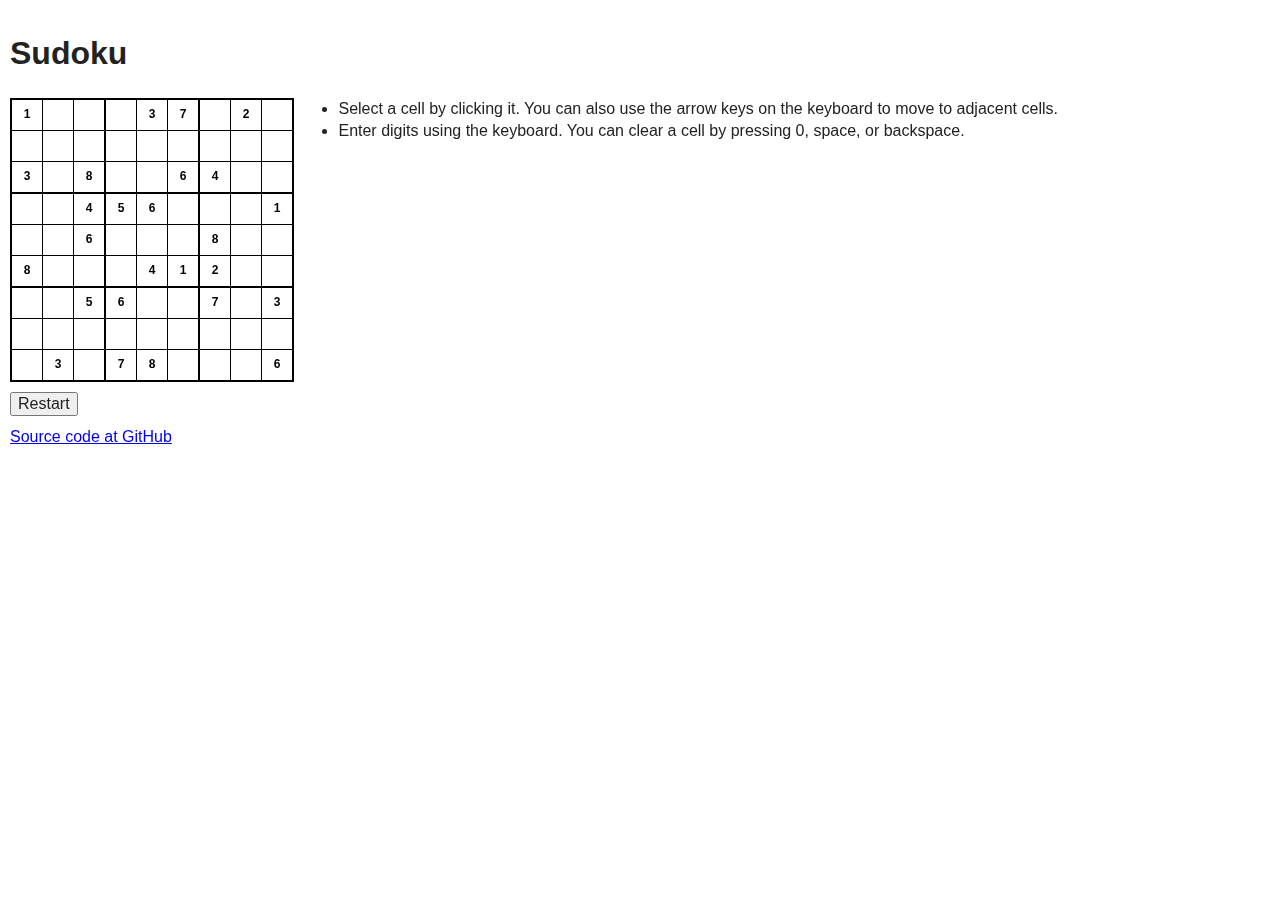
<file: index.html>
<!DOCTYPE html>
<!--[if lt IE 7]>      <html class="no-js lt-ie9 lt-ie8 lt-ie7"> <![endif]-->
<!--[if IE 7]>         <html class="no-js lt-ie9 lt-ie8"> <![endif]-->
<!--[if IE 8]>         <html class="no-js lt-ie9"> <![endif]-->
<!--[if gt IE 8]><!--> <html class="no-js"> <!--<![endif]-->
    <head>
        <meta charset="utf-8">
        <title>Sudoku</title>
        <meta name="description" content="">
        <meta name="viewport" content="width=device-width">

        <link rel="stylesheet" href="css/normalize.css">
        <link rel="stylesheet" href="css/main.css">
        <script src="js/vendor/modernizr-2.6.2.min.js"></script>
    </head>
    <body>
        <div class="page-content">
            <h1>Sudoku</h1>

            <div style="vertical-align: top;">
                <canvas id="sudoku-canvas" style="display: inline-block; vertical-align: top;"></canvas>
                
                <ul style="margin-top: 0; display: inline-block; vertical-align: top;">
                    <li>Select a cell by clicking it. You can also use the arrow keys on the keyboard to move to adjacent cells.</li>
                    <li>Enter digits using the keyboard. You can clear a cell by pressing 0, space, or backspace.</li>
                </ul>
            </div>
            
            <div style="clear: both;"></div>
            
            <div style="margin-top: 10px;">
                <button id="btnRestart" type="button">Restart</button>
            </div>

            <div style="margin-top: 10px;">
                <a href="https://github.com/Lajnold/websudoku">Source code at GitHub</a>
            </div>
        </div>
        
        <script src="//ajax.googleapis.com/ajax/libs/jquery/1.10.1/jquery.min.js"></script>
        <script>window.jQuery || document.write('<script src="js/vendor/jquery-1.10.1.min.js"><\/script>')</script>
        <script src="js/plugins.js"></script>
        <script src="js/main.js"></script>
        <script src="js/sudoku.js"></script>
        
        <script>
            var sudokuRunner = new SUDOKU.SudokuRunner();
            sudokuRunner.runInCanvas($("#sudoku-canvas"));
            
            $("#btnRestart").click(function() {
                sudokuRunner.restart();
            });
        </script>
    </body>
</html>
</file>
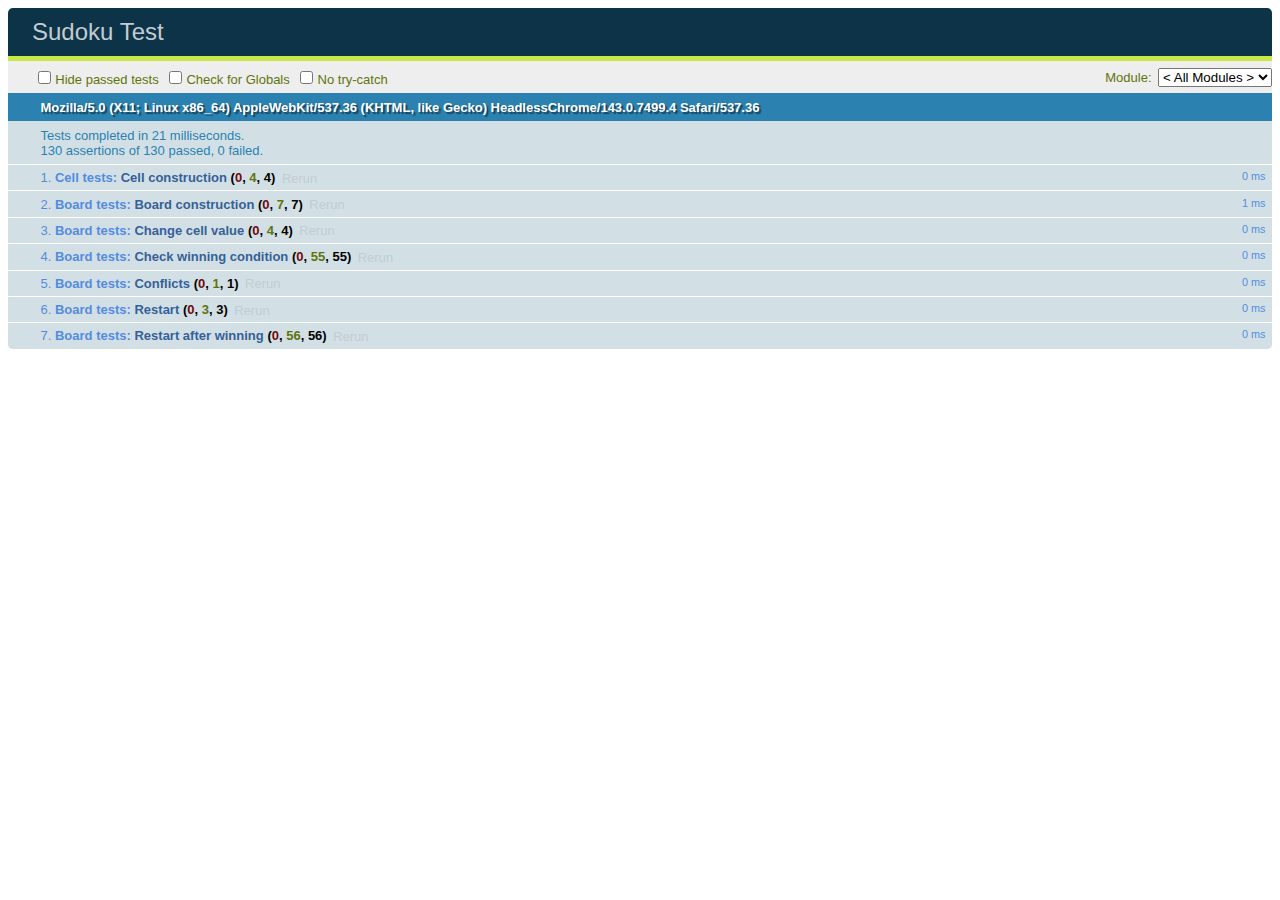
<file: test_sudoku.html>
<!DOCTYPE html>
<html>
	<head>
		<meta charset="UTF-8">
		<title>Sudoku Test</title>
		<link rel="stylesheet" href="css/vendor/qunit-1.12.0.css">
	</head>
	<body>
		<div id="qunit"></div>
		<div id="qunit-fixture"></div>
		
		<script src="js/vendor/jquery-1.10.1.min.js"></script>
		<script src="js/vendor/qunit-1.12.0.js"></script>
		
		<script src="js/sudoku.js"></script>
		<script src="js/test_sudoku.js"></script>
	</body>
</html>
</file>
<file: css/main.css>
/*
 * HTML5 Boilerplate
 *
 * What follows is the result of much research on cross-browser styling.
 * Credit left inline and big thanks to Nicolas Gallagher, Jonathan Neal,
 * Kroc Camen, and the H5BP dev community and team.
 */

/* ==========================================================================
   Base styles: opinionated defaults
   ========================================================================== */

html,
button,
input,
select,
textarea {
    color: #222;
}

body {
    font-size: 1em;
    line-height: 1.4;
}

/*
 * Remove text-shadow in selection highlight: h5bp.com/i
 * These selection rule sets have to be separate.
 * Customize the background color to match your design.
 */

::-moz-selection {
    background: #b3d4fc;
    text-shadow: none;
}

::selection {
    background: #b3d4fc;
    text-shadow: none;
}

/*
 * A better looking default horizontal rule
 */

hr {
    display: block;
    height: 1px;
    border: 0;
    border-top: 1px solid #ccc;
    margin: 1em 0;
    padding: 0;
}

/*
 * Remove the gap between images and the bottom of their containers: h5bp.com/i/440
 */

img {
    vertical-align: middle;
}

/*
 * Remove default fieldset styles.
 */

fieldset {
    border: 0;
    margin: 0;
    padding: 0;
}

/*
 * Allow only vertical resizing of textareas.
 */

textarea {
    resize: vertical;
}

/* ==========================================================================
   Chrome Frame prompt
   ========================================================================== */

.chromeframe {
    margin: 0.2em 0;
    background: #ccc;
    color: #000;
    padding: 0.2em 0;
}

/* ==========================================================================
   Author's custom styles
   ========================================================================== */

.page-content {
    padding: 10px;
}















/* ==========================================================================
   Helper classes
   ========================================================================== */

/*
 * Image replacement
 */

.ir {
    background-color: transparent;
    border: 0;
    overflow: hidden;
    /* IE 6/7 fallback */
    *text-indent: -9999px;
}

.ir:before {
    content: "";
    display: block;
    width: 0;
    height: 150%;
}

/*
 * Hide from both screenreaders and browsers: h5bp.com/u
 */

.hidden {
    display: none !important;
    visibility: hidden;
}

/*
 * Hide only visually, but have it available for screenreaders: h5bp.com/v
 */

.visuallyhidden {
    border: 0;
    clip: rect(0 0 0 0);
    height: 1px;
    margin: -1px;
    overflow: hidden;
    padding: 0;
    position: absolute;
    width: 1px;
}

/*
 * Extends the .visuallyhidden class to allow the element to be focusable
 * when navigated to via the keyboard: h5bp.com/p
 */

.visuallyhidden.focusable:active,
.visuallyhidden.focusable:focus {
    clip: auto;
    height: auto;
    margin: 0;
    overflow: visible;
    position: static;
    width: auto;
}

/*
 * Hide visually and from screenreaders, but maintain layout
 */

.invisible {
    visibility: hidden;
}

/*
 * Clearfix: contain floats
 *
 * For modern browsers
 * 1. The space content is one way to avoid an Opera bug when the
 *    `contenteditable` attribute is included anywhere else in the document.
 *    Otherwise it causes space to appear at the top and bottom of elements
 *    that receive the `clearfix` class.
 * 2. The use of `table` rather than `block` is only necessary if using
 *    `:before` to contain the top-margins of child elements.
 */

.clearfix:before,
.clearfix:after {
    content: " "; /* 1 */
    display: table; /* 2 */
}

.clearfix:after {
    clear: both;
}

/*
 * For IE 6/7 only
 * Include this rule to trigger hasLayout and contain floats.
 */

.clearfix {
    *zoom: 1;
}

/* ==========================================================================
   EXAMPLE Media Queries for Responsive Design.
   These examples override the primary ('mobile first') styles.
   Modify as content requires.
   ========================================================================== */

@media only screen and (min-width: 35em) {
    /* Style adjustments for viewports that meet the condition */
}

@media print,
       (-o-min-device-pixel-ratio: 5/4),
       (-webkit-min-device-pixel-ratio: 1.25),
       (min-resolution: 120dpi) {
    /* Style adjustments for high resolution devices */
}

/* ==========================================================================
   Print styles.
   Inlined to avoid required HTTP connection: h5bp.com/r
   ========================================================================== */

@media print {
    * {
        background: transparent !important;
        color: #000 !important; /* Black prints faster: h5bp.com/s */
        box-shadow: none !important;
        text-shadow: none !important;
    }

    a,
    a:visited {
        text-decoration: underline;
    }

    a[href]:after {
        content: " (" attr(href) ")";
    }

    abbr[title]:after {
        content: " (" attr(title) ")";
    }

    /*
     * Don't show links for images, or javascript/internal links
     */

    .ir a:after,
    a[href^="javascript:"]:after,
    a[href^="#"]:after {
        content: "";
    }

    pre,
    blockquote {
        border: 1px solid #999;
        page-break-inside: avoid;
    }

    thead {
        display: table-header-group; /* h5bp.com/t */
    }

    tr,
    img {
        page-break-inside: avoid;
    }

    img {
        max-width: 100% !important;
    }

    @page {
        margin: 0.5cm;
    }

    p,
    h2,
    h3 {
        orphans: 3;
        widows: 3;
    }

    h2,
    h3 {
        page-break-after: avoid;
    }
}
</file>
<file: css/vendor/qunit-1.12.0.css>
/**
 * QUnit v1.12.0 - A JavaScript Unit Testing Framework
 *
 * http://qunitjs.com
 *
 * Copyright 2012 jQuery Foundation and other contributors
 * Released under the MIT license.
 * http://jquery.org/license
 */

/** Font Family and Sizes */

#qunit-tests, #qunit-header, #qunit-banner, #qunit-testrunner-toolbar, #qunit-userAgent, #qunit-testresult {
	font-family: "Helvetica Neue Light", "HelveticaNeue-Light", "Helvetica Neue", Calibri, Helvetica, Arial, sans-serif;
}

#qunit-testrunner-toolbar, #qunit-userAgent, #qunit-testresult, #qunit-tests li { font-size: small; }
#qunit-tests { font-size: smaller; }


/** Resets */

#qunit-tests, #qunit-header, #qunit-banner, #qunit-userAgent, #qunit-testresult, #qunit-modulefilter {
	margin: 0;
	padding: 0;
}


/** Header */

#qunit-header {
	padding: 0.5em 0 0.5em 1em;

	color: #8699a4;
	background-color: #0d3349;

	font-size: 1.5em;
	line-height: 1em;
	font-weight: normal;

	border-radius: 5px 5px 0 0;
	-moz-border-radius: 5px 5px 0 0;
	-webkit-border-top-right-radius: 5px;
	-webkit-border-top-left-radius: 5px;
}

#qunit-header a {
	text-decoration: none;
	color: #c2ccd1;
}

#qunit-header a:hover,
#qunit-header a:focus {
	color: #fff;
}

#qunit-testrunner-toolbar label {
	display: inline-block;
	padding: 0 .5em 0 .1em;
}

#qunit-banner {
	height: 5px;
}

#qunit-testrunner-toolbar {
	padding: 0.5em 0 0.5em 2em;
	color: #5E740B;
	background-color: #eee;
	overflow: hidden;
}

#qunit-userAgent {
	padding: 0.5em 0 0.5em 2.5em;
	background-color: #2b81af;
	color: #fff;
	text-shadow: rgba(0, 0, 0, 0.5) 2px 2px 1px;
}

#qunit-modulefilter-container {
	float: right;
}

/** Tests: Pass/Fail */

#qunit-tests {
	list-style-position: inside;
}

#qunit-tests li {
	padding: 0.4em 0.5em 0.4em 2.5em;
	border-bottom: 1px solid #fff;
	list-style-position: inside;
}

#qunit-tests.hidepass li.pass, #qunit-tests.hidepass li.running  {
	display: none;
}

#qunit-tests li strong {
	cursor: pointer;
}

#qunit-tests li a {
	padding: 0.5em;
	color: #c2ccd1;
	text-decoration: none;
}
#qunit-tests li a:hover,
#qunit-tests li a:focus {
	color: #000;
}

#qunit-tests li .runtime {
	float: right;
	font-size: smaller;
}

.qunit-assert-list {
	margin-top: 0.5em;
	padding: 0.5em;

	background-color: #fff;

	border-radius: 5px;
	-moz-border-radius: 5px;
	-webkit-border-radius: 5px;
}

.qunit-collapsed {
	display: none;
}

#qunit-tests table {
	border-collapse: collapse;
	margin-top: .2em;
}

#qunit-tests th {
	text-align: right;
	vertical-align: top;
	padding: 0 .5em 0 0;
}

#qunit-tests td {
	vertical-align: top;
}

#qunit-tests pre {
	margin: 0;
	white-space: pre-wrap;
	word-wrap: break-word;
}

#qunit-tests del {
	background-color: #e0f2be;
	color: #374e0c;
	text-decoration: none;
}

#qunit-tests ins {
	background-color: #ffcaca;
	color: #500;
	text-decoration: none;
}

/*** Test Counts */

#qunit-tests b.counts                       { color: black; }
#qunit-tests b.passed                       { color: #5E740B; }
#qunit-tests b.failed                       { color: #710909; }

#qunit-tests li li {
	padding: 5px;
	background-color: #fff;
	border-bottom: none;
	list-style-position: inside;
}

/*** Passing Styles */

#qunit-tests li li.pass {
	color: #3c510c;
	background-color: #fff;
	border-left: 10px solid #C6E746;
}

#qunit-tests .pass                          { color: #528CE0; background-color: #D2E0E6; }
#qunit-tests .pass .test-name               { color: #366097; }

#qunit-tests .pass .test-actual,
#qunit-tests .pass .test-expected           { color: #999999; }

#qunit-banner.qunit-pass                    { background-color: #C6E746; }

/*** Failing Styles */

#qunit-tests li li.fail {
	color: #710909;
	background-color: #fff;
	border-left: 10px solid #EE5757;
	white-space: pre;
}

#qunit-tests > li:last-child {
	border-radius: 0 0 5px 5px;
	-moz-border-radius: 0 0 5px 5px;
	-webkit-border-bottom-right-radius: 5px;
	-webkit-border-bottom-left-radius: 5px;
}

#qunit-tests .fail                          { color: #000000; background-color: #EE5757; }
#qunit-tests .fail .test-name,
#qunit-tests .fail .module-name             { color: #000000; }

#qunit-tests .fail .test-actual             { color: #EE5757; }
#qunit-tests .fail .test-expected           { color: green;   }

#qunit-banner.qunit-fail                    { background-color: #EE5757; }


/** Result */

#qunit-testresult {
	padding: 0.5em 0.5em 0.5em 2.5em;

	color: #2b81af;
	background-color: #D2E0E6;

	border-bottom: 1px solid white;
}
#qunit-testresult .module-name {
	font-weight: bold;
}

/** Fixture */

#qunit-fixture {
	position: absolute;
	top: -10000px;
	left: -10000px;
	width: 1000px;
	height: 1000px;
}
</file>
